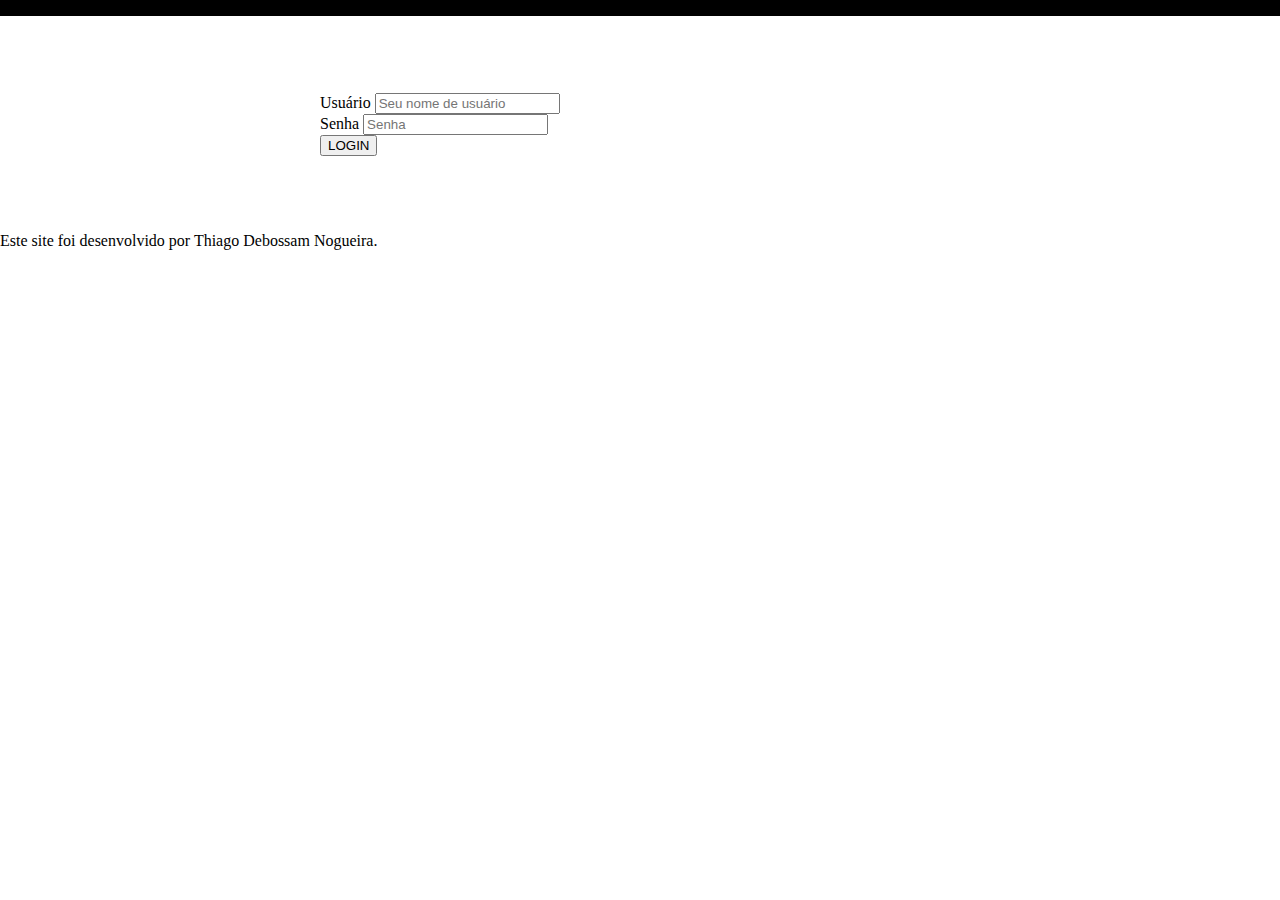
<file: index.html>
<!DOCTYPE html>
<html lang="pt-br">
<head>
    <meta charset="UTF-8">
    <meta name="viewport" content="width=device-width, initial-scale=1.0">
    <meta name="description" content="Estacionamento"> 
    <title>Estacionamento</title>
    <link rel="stylesheet" href="css/style.css">
    <link rel="stylesheet" href="css/modal.css">
    <link rel="stylesheet" href="css/reset.css">
    <link rel="icon" href="css/images/carro-ecologico.png">
    <link href="https://fonts.googleapis.com/css2?family=Sansita+Swashed:wght@300&display=swap" rel="stylesheet">
    <link rel="stylesheet" href="https://stackpath.bootstrapcdn.com/bootstrap/4.1.3/css/bootstrap.min.css" integrity="sha384-MCw98/SFnGE8fJT3GXwEOngsV7Zt27NXFoaoApmYm81iuXoPkFOJwJ8ERdknLPMO" crossorigin="anonymous">
</head>
<body class="fundo">
    <header class="cabecalho p-5">
        <div class="text-center">
            <h1 class="d-inline text-white" title="Estacionamento">Estacionamento</h1>
        </div>
    </header>
    <main>    
        <!-- inicio da barra de navegacao -->
        <nav class="navbar navbar-expand-lg navbar-dark bg-dark"> 
            <button class="navbar-toggler" type="button" data-toggle="collapse" data-target="#conteudoNavbarSuportado" aria-controls="conteudoNavbarSuportado" aria-expanded="false" aria-label="Alterna navegação">
                <span class="navbar-toggler-icon"></span>
            </button>       
            <div class="collapse navbar-collapse" id="conteudoNavbarSuportado">
            <ul class="navbar-nav mr-auto">
                <li class="nav-item">
                <a class="nav-link active" id="linkPrincipal" href="#principal">Página Inicial <span class="sr-only">(página atual)</span></a>
                </li>
                <li class="nav-item" id="linkAdm">
                    <a class="nav-link" href="#administracao-de-usuarios" >Administração de Usuários</a>
                </li>
                <li class="nav-item">
                <a class="nav-link text-danger sair font-weight-bold text-uppercase" id="sair">Sair</a>
                </li>
            </ul>
            </div>
        </nav>
        <!-- final da barra de navegacao -->
        <!-- inicio do conteudo principal do site  -->
        <section class="prinpal" id="principal">
            <div class="container">
                <section>
                    <!-- inicio do formulario para adicionar veiculo -->
                    <form id="formulario">
                        <h2 id="adicionarVeiculo" class=" mt-5" title="Adicionar veículo">Adicionar veículo</h2>
                        <div class="form-group">
                            <input class="form-control" id="modelo" type="text" name="modelo_carro" placeholder="Digite o modelo do carro...">
                        </div>
                        <div class="form-group">
                            <input class="form-control" id="placa"  type="text" name="placa_carro" minlength=7 maxlength=7 placeholder="Digite a placa do carro...">
                        </div>
                        <div class="form-group form-check">
                            <!-- checkbox para mundanca de mascara da placa  -->
                            <input type="checkbox" checked class="form-check-input" id="exampleCheck1">
                            <label class="form-check-label"  for="exampleCheck1">Placa MERCOSUL</label>
                        </div>
                        <!-- mostra mensagem caso os campos não sejam preenchidos -->
                        <p class="text-danger font-weight-bold" id="mensagem"></p>
                        <input title="Botão para adicionar veículo" id="btn-adicionar" class="mb-5 btn btn-success btn-lg btn-block" type="submit" name="adicionar" value="Adicionar">
                    </form>
                    <!-- final do formulario para adicionar veiculo -->
                </section>
                <!-- inicio do formulario de pesquisa -->
                <div class="form-group mb-2">
                    <h6>Digite a placa do veículo para pesquisar...</h6>
                    <input class="form-control" type="search" name="pesquisa" id="buscar" placeholder="Digite a placa do veículo...">
                </div>
                <!-- final do formulario de pesquisa -->
                <section class="tabela bg-white">
                <!-- inicio da tabela de carros -->
                    <table class="table table-hover table-bordered">
                        <thead>
                        <tr>
                            <th scope="col">Modelo</th>
                            <th scope="col">Placa</th>
                            <th scope="col">Entrada</th>
                            <th scope="col">Finalizar</th>
                        </tr>
                        </thead>
                        <!-- listagem dos carros -->
                        <tbody id="tabela">
                        </tbody>
                        <!-- fim da listagem dos carros -->
                    </table>
                <!-- final da tabela de carros -->
                </section>  
            </div>
        </section>
        <!-- final do conteudo principal do site  -->
        <!-- inicio da administracao de usuarios -->
        <section class='adm-usuarios' id="administracao-de-usuarios" style="display:none">
            <div class="container">
                <section>
                <!-- inicio do formulario para adicionar um usuario -->
                    <form id="formulario-usuarios">
                        <h2 class=" mt-5" title="Adicionar um novo usuário">Adicionar um novo usuário</h2>
                        <div class="form-group">
                            <input  class="form-control" type="text" id="usuario" name="usuario" placeholder="Digite o nome de usuário...">
                        </div>
                        <div class="form-group">
                            <input  class="form-control"type="email" id="email" name="email" placeholder="nome@exemplo.com...">
                        </div>
                        <div class="form-group">
                        <input class="form-control"type="password" id="senha" name="senha" minlength="5" maxlength="20" placeholder="Digite a senha...">
                    </div>
                    <!-- paragrafo para exibicao de erros caso o formulario nao seja preenchido corretamente -->
                    <p class="text-danger font-weight-bold" id="mensagem-usuarios"></p>
                        <input title="Botão para adicionar um novo usuário" class="mb-5 btn btn-success btn-lg btn-block" type="submit" name="adicionar" value="Adicionar">
                    </form>
                <!-- fim do formulario para adicionar um usuario -->
                </section>
                <!-- input para pesquisa na tabela de usuarios -->
                <div class="form-inline my-2 my-lg-0">
                    <input class="form-control mr-sm-2" id="pesquisar" name="pesquisa" type="search" placeholder="Nome do usuário" aria-label="Pesquisar">
                </div>
                <!-- inicio da tabela de usuarios  -->
                <table class="table table-hover">
                    <thead>
                        <tr>
                            <th scope="col">Usuário</th>
                            <th scope="col">Email</th>
                            <th scope="col">Editar</th>
                            <th scope="col">Excluir</th>
                        </tr>
                    </thead>
                    <tbody id="tabela-usuarios">
                    </tbody>
                </table>
                <!-- fim da tabela de usuarios  -->
            </div>
        </section>
        <!-- fim da administracao de usuarios -->
    </main>
    <footer class="text-center mt-5 p-5 bg-dark text-white">
        <p>Este site foi desenvolvido por Thiago Debossam Nogueira.</p>
    </footer>
    <!-- modal de exibicao de detalhes do carro antes de finaliza-lo  -->
    <div id="modal-index" class="modal-container">
    </div>
    <!-- modal de exibicao do formulario de edicao de um usuario  -->
    <div id="formulario-edicao" class="formulario-edicao-container">
    </div>
    <!-- modal de exibicao de detalhes do usuario antes de exclui-lo  -->
    <div id="modal-exclusao" class="modal-exclusao-container">
    </div>
    <script src="./src/jquery.js"></script>
    <script src="./src/controllers/controlleSessao.js"></script>
    <script src="https://cdnjs.cloudflare.com/ajax/libs/popper.js/1.14.3/umd/popper.min.js" integrity="sha384-ZMP7rVo3mIykV+2+9J3UJ46jBk0WLaUAdn689aCwoqbBJiSnjAK/l8WvCWPIPm49" crossorigin="anonymous"></script>
    <script src="https://stackpath.bootstrapcdn.com/bootstrap/4.1.3/js/bootstrap.min.js" integrity="sha384-ChfqqxuZUCnJSK3+MXmPNIyE6ZbWh2IMqE241rYiqJxyMiZ6OW/JmZQ5stwEULTy" crossorigin="anonymous"></script>
    <script src="./src/models/Carro.js"></script>
    <script src="./src/models/Usuario.js"></script>
    <script src="./src/controllers/IndexController.js"></script>
    <script src="./src/controllers/AdmController.js"></script>
    <script src="./src/controllers/login.js"></script>
    <script src="./src/index.js"></script>
    <script src="http://localhost/projetosthiago/estacionamento_3.0/private/conexoes_php/listagem_veiculos.php?callback=retornarCarros"></script>
    <script src="http://localhost/projetosthiago/estacionamento_3.0/private/conexoes_php/listagem_usuarios.php?callback=retornarUsuarios"></script>
</body>
</html>
</file>
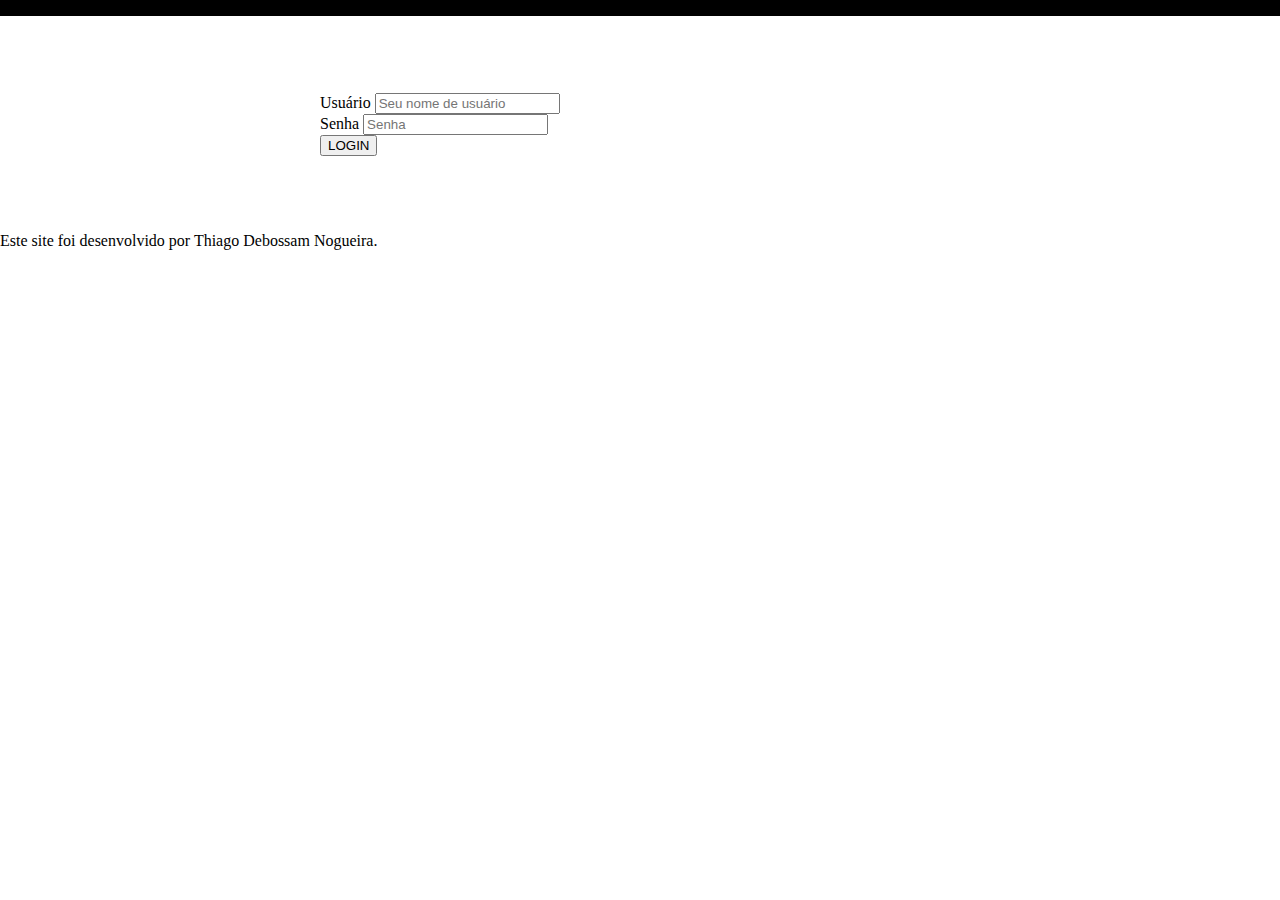
<file: login/index.html>
<!DOCTYPE html>
<html lang="pt-br">
<head>
    <meta charset="UTF-8">
    <meta name="viewport" content="width=device-width, initial-scale=1.0">
    <meta name="description" content="Estacionamento">
    <title>Login Estacionamento</title>
    <link rel="stylesheet" href="../css/style.css">
    <link rel="stylesheet" href="../css/reset.css">
    <link rel="stylesheet" href="https://stackpath.bootstrapcdn.com/bootstrap/4.1.3/css/bootstrap.min.css" integrity="sha384-MCw98/SFnGE8fJT3GXwEOngsV7Zt27NXFoaoApmYm81iuXoPkFOJwJ8ERdknLPMO" crossorigin="anonymous">
    <link rel="stylesheet" href="https://fonts.googleapis.com/css2?family=Sansita+Swashed:wght@300&display=swap">
    <link rel="icon" href="../css/images/carro-ecologico.png">
</head>
<body class="fundo">
    <header class="cabecalho p-5">
        <div class="text-center">
            <h1 class="d-inline text-white" title="Estacionamento">Estacionamento</h1>
        </div>
    </header>
    <main>
    <!-- inicio formulario de login -->
    <form id="formularioLogin">
        <div class="login">
            <div class="form-group">
                <label for="exampleUsuario">Usuário</label>
                <input type="text" name="usuario" class="form-control" id="exampleUsuario" aria-describedby="emailHelp" placeholder="Seu nome de usuário">
            </div>
            <div class="form-group">
                <label for="exampleInputPassword1">Senha</label>
                <input type="password" name="senha" class="form-control" id="exampleInputPassword1" placeholder="Senha">
            </div>
            <!-- paragrafo para possivel mensagem de erro -->
            <p class="text-danger font-weight-bold" id="mensagem"></p>
            <button type="submit" class="btn btn-lg btn-success">LOGIN</button>
        </div>
    </form>
    <!-- final do formulario de login  -->
    </main>
    <footer class="text-center mt-5 p-5 bg-dark text-white">
        <p>Este site foi desenvolvido por Thiago Debossam Nogueira.</p>
    </footer>
    <script src="../src/jquery.js"></script>
    <script src="../src/controllers/login.js"></script>
</body>
</html>
</file>
<file: css/style.css>
.cabecalho {
    background: black;
    font-family: 'Sansita Swashed', cursive;
}

.contato{
    margin-bottom: 150px;
}

.finalizar:hover{
    cursor: pointer;
}

.link{
    color:white;
    text-decoration: none;
}

.link:hover {
    color: white;
    text-decoration-line: none;

}

.login{
    margin: 4.8em auto;
    width: 50%;
}

.mostra-adm-usuarios{
    display: none;
}

.principal{
    margin: 0 auto;
    width: 40%;
}

.rodape{
    margin-top: 200px;;
}

.sair{
    cursor: pointer;
}

.tabela{
    margin-bottom: 200px;
}
</file>
<file: css/modal.css>
/* css modal */
.botoes{
    display: flex;
    justify-content: space-between;
}

.dinheiro{
    font-size:1.5em;
}

.index-modal{
    background: white;
    border: 1px solid blue;
    border-radius: 10px;
    max-width:60%;
    min-width: 300px;
    padding: 40px;
}

.index-modal>label{
    font-size:1.5em;
}

.index-modal>p{
    font-size:1.5em;
    margin-bottom:0;
}

.modal-container{
    align-items: center;
    background: rgba(0,0,0, 0.5);
    display: none;
    height: 100vh;
    justify-content: center;
    left: 0px;
    position: fixed;
    top: 0px;
    width: 100vw;
    z-index: 2000;
}

.modal-container.mostrar-modal, .formulario-edicao-container.mostar-modal{
    display: flex;
}

.titulo_modal{
    padding-bottom: 30px;
}

#tempo, #valor_hora{
    border-radius: 5px;
    margin:20px;
}

/* fecha css modal */

/* css modal formulario */

.container-edicao{
    background: white;
    border: 1px solid blue;
    border-radius: 10px;
    margin-top:70px;
    max-width:60%;
    min-width: 300px;
    padding: 40px;
}

.formulario-edicao-container{
    align-items: center;
    background: rgba(0,0,0, 0.5);
    display:none;
    height: 100vh;
    justify-content: center;
    left: 0px;
    position: fixed;
    top: 0px;
    width: 100vw;
    z-index: 2000;
}

.formulario-edicao-container.mostrar-modal{
    display:flex;
}

/* fecha css modal formulario */

/* css modal exclusao */
.container-exclusao{
    background: white;
    border: 1px solid red;
    border-radius: 10px;
    margin-top:70px;
    max-width:60%;
    min-width: 300px;
    padding: 40px;
}   

.modal-exclusao-container{
    align-items: center;
    background: rgba(0,0,0, 0.5);
    display:none;
    height: 100vh;
    justify-content: center;
    left: 0px;
    position: fixed;
    top: 0px;
    width: 100vw;
    z-index: 2000;
}

.modal-exclusao-container.mostrar-modal{
    display:flex;
}

/* fecha css modal exclusao */

/* modal mobile */

@media screen and (max-width: 767px){
    .botoes{
        display: inherit;
    }

    .calcular{
        display: none;
    }

    #cancelar{
        display: block;
        margin-top: 5px;
    }
}
</file>
